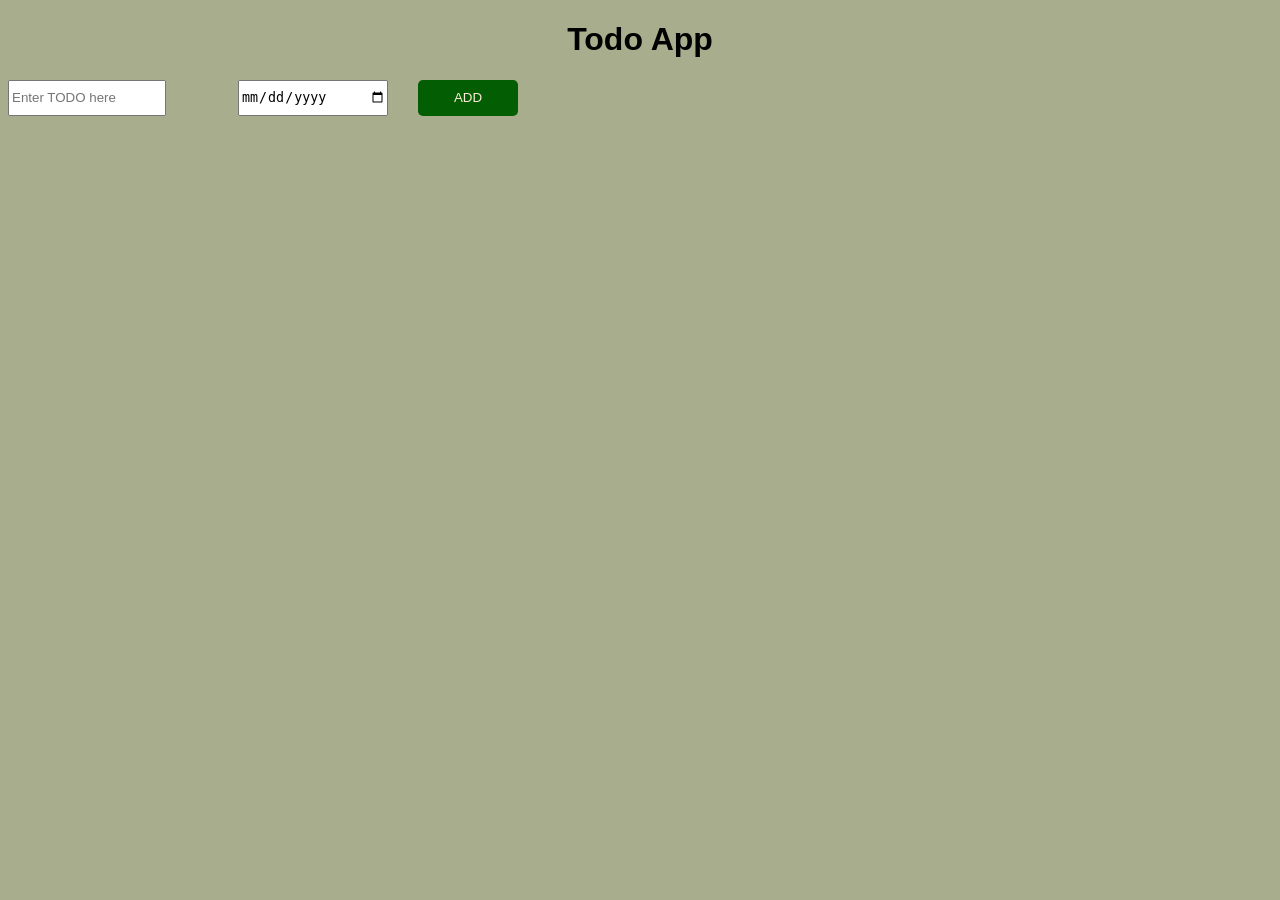
<file: index.html>
<!DOCTYPE html>
<html lang="en">
<head>
  <meta charset="UTF-8">
  <meta name="viewport" content="width=device-width, initial-scale=1.0">
  <title>TODO APP</title>
  <link rel="stylesheet" href="todo.css">
</head>
<body>
<h1 id="head">Todo App</h1>

<div class="grd">
<input type="text" placeholder="Enter TODO here" id="input">
<input type="date" name="" id="date">
<button id="add" onclick="addtodo();">ADD</button>
</div>
<div id="container"></div>
  <script src="todo.js">

  </script>
</body>
</html>
</file>
<file: todo.css>
body{
  font-family: Arial, Helvetica, sans-serif;
  background-color: rgb(168, 174, 141);
}
#head{
  text-align: center;
}
#input{
  height: 30px;
  width: 150px;
  color:grey;
}
#container{
  display: grid;
  grid-template-columns: 200px 150px 100px;
  column-gap: 30px;
  row-gap: 20px;
  margin-top: 20px ;
  align-items: center;
}
.grd{
  display: grid;
  grid-template-columns: 200px 150px 100px;
  column-gap: 30px;
}
#input #date{
  font-size: 15px;
  padding: 5px 10px;
}
#add{
background-color: rgb(3, 94, 3);
border-radius: 5px;
color: antiquewhite;
border: none;
cursor: pointer;
}
#add:hover{
  background-color: rgb(1, 38, 1);
}
#del{
  background-color: rgb(130, 10, 10);
 color: antiquewhite;
 border: none;
 border-radius: 5px;
 padding: 10px;
 cursor: pointer;

}
#del:hover{
  background-color: rgb(49, 1, 1);
}
</file>
